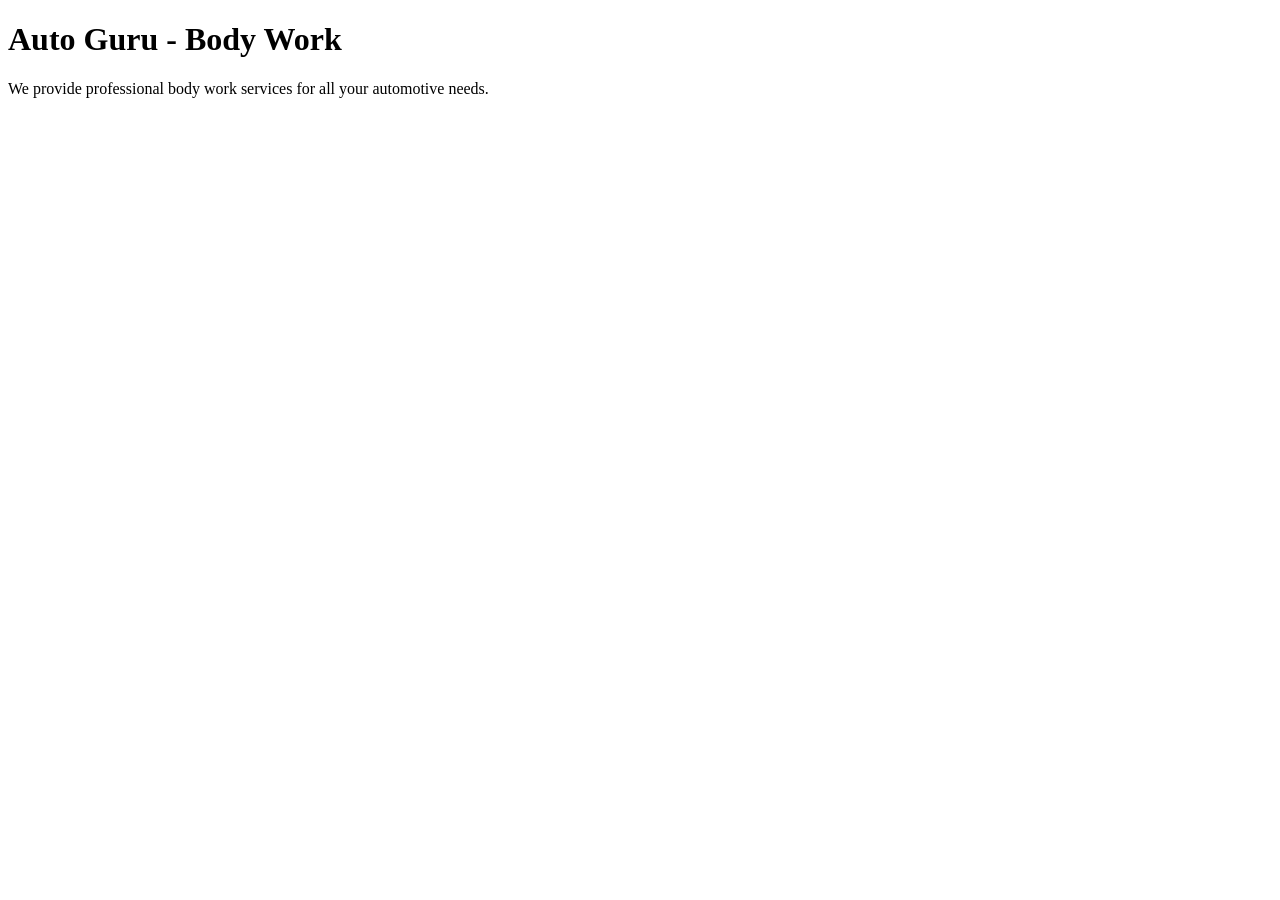
<file: bodyWork.html>
<!DOCTYPE html>
<html lang="en">
<head>
    <meta charset="UTF-8">
    <meta name="viewport" content="width=device-width, initial-scale=1.0">
    <title>Auto Guru - Body Work</title>
</head>
<body>
    <h1>Auto Guru - Body Work</h1>
    <p>We provide professional body work services for all your automotive needs.</p>
</body>
</html>
</file>
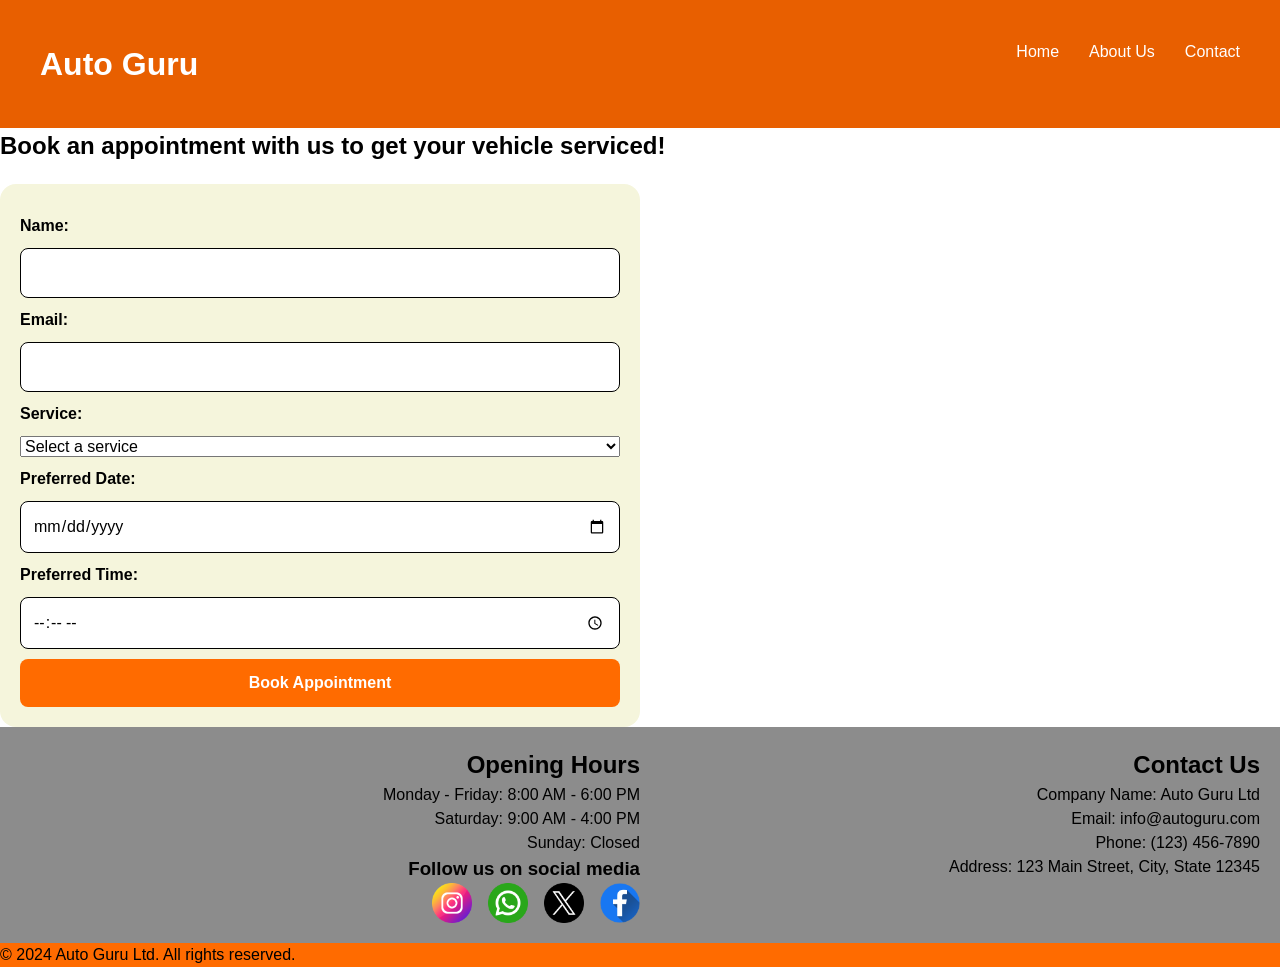
<file: calendarAppointment.html>
<!DOCTYPE html>
<html lang="en">
<head>
    <meta charset="UTF-8">
    <meta name="viewport" content="width=device-width, initial-scale=1.0">
    <title>Auto Guru Appointment Booking</title>
    <link rel="stylesheet" href="style.css">
    <link rel="stylesheet" href="reset.css">
</head>
<body>
    <main>
        <header class="subPage">
            <h1>Auto Guru</h1>
            <nav>
                <ul>
                    <li><a href="index.html">Home</a></li>
                    <li><a href="about.html">About Us</a></li>
                    <li><a href="contact.html">Contact</a></li>
                </ul>
            </nav>
        </header>
    
        <section class="appointment-form">
            <h2>Book an appointment with us to get your vehicle serviced!</h2>
            <form action="/submit-appointment" method="POST">
                <label for="name">Name:</label>
                <input type="text" id="name" name="name" required>

                <label for="email">Email:</label>
                <input type="email" id="email" name="email" required>

                <label for="service">Service:</label>
                <select id="service" name="service" required>
                    <option value="">Select a service</option>
                    <option value="engine-repair">Engine Repair</option>
                    <option value="body-work">Body Work</option>
                    <option value="painting">Painting</option>
                    <option value="maintenance">Maintenance</option>
                    <option value="MOT-&-Servicing">MOT & Servicing</option>
                </select>

                <label for="date">Preferred Date:</label>
                <input type="date" id="date" name="date" required>
                <label for="time">Preferred Time:</label>
                <input type="time" id="time" name="time" required>

                <button type="submit">Book Appointment</button>
            </form>
        </section>
  </main>
  <footer>
        <section class="contact-info">
            <div class="contact-details">
            <h2>Contact Us</h2>
            <p>Company Name: Auto Guru Ltd</p>
            <p>Email: info@autoguru.com</p>
            <p>Phone: (123) 456-7890</p>
            <p>Address: 123 Main Street, City, State 12345</p>
            </div>

            <div class="social-media">
                <h2>Opening Hours</h2>
                <p>Monday - Friday: 8:00 AM - 6:00 PM</p>
                <p>Saturday: 9:00 AM - 4:00 PM</p>
                <p>Sunday: Closed</p>

                <h3>Follow us on social media</h3>
                <div class="social-links">
                    <a href="https://www.facebook.com/profile.php?id=61563689922556" target="_blank" aria-label="Visit our Facebook page">
                    <img src="/icons/facebook.png" alt="Facebook logo">
                    </a>

                    <a href="https://x.com/yourhandle" target="_blank" aria-label="Visit our X page">
                    <img src="/icons/twitter.png" alt="X logo">
                    </a>

                    <a href="https://wa.me/2348012345678" target="_blank" aria-label="Chat with us on WhatsApp">
                    <img src="/icons/whatsapp.png" alt="WhatsApp logo">
                    </a>

                    <a href="https://www.instagram.com/eymonkgroup/" target="_blank" aria-label="Visit our Instagram page">
                    <img src="/icons/instagram.png" alt="Instagram logo">
                    </a>
                </div>
            </div>
        </section>
        <section class="copyright">
            <p>&copy; 2024 Auto Guru Ltd. All rights reserved.</p>
        </section>
    </footer>
</body>
</html>
</file>
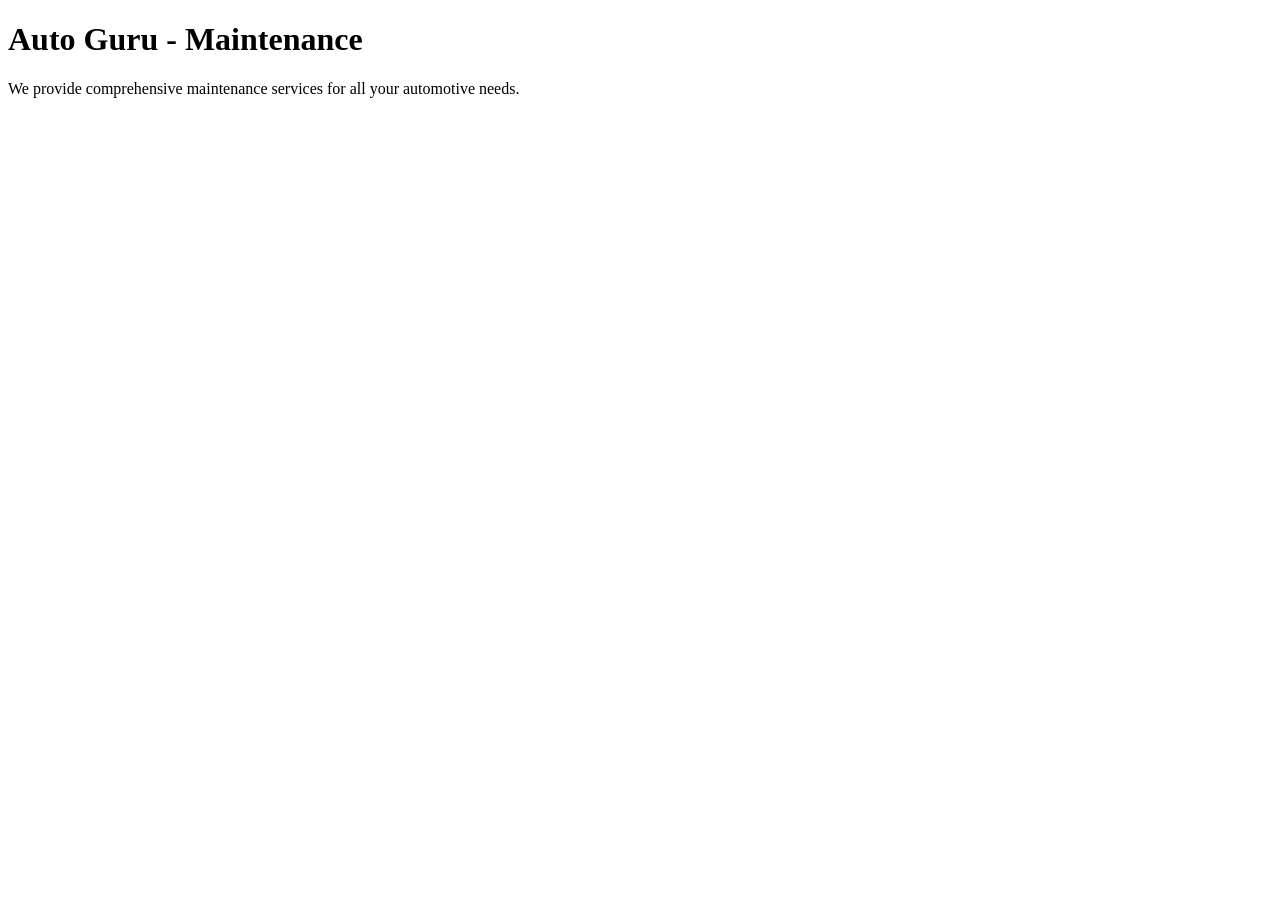
<file: maintenance.html>
<!DOCTYPE html>
<html lang="en">
<head>
    <meta charset="UTF-8">
    <meta name="viewport" content="width=device-width, initial-scale=1.0">
    <title>Auto Guru - Maintenance</title>
</head>
<body>
    <h1>Auto Guru - Maintenance</h1>
    <p>We provide comprehensive maintenance services for all your automotive needs.</p>
</body>
</html>
</file>
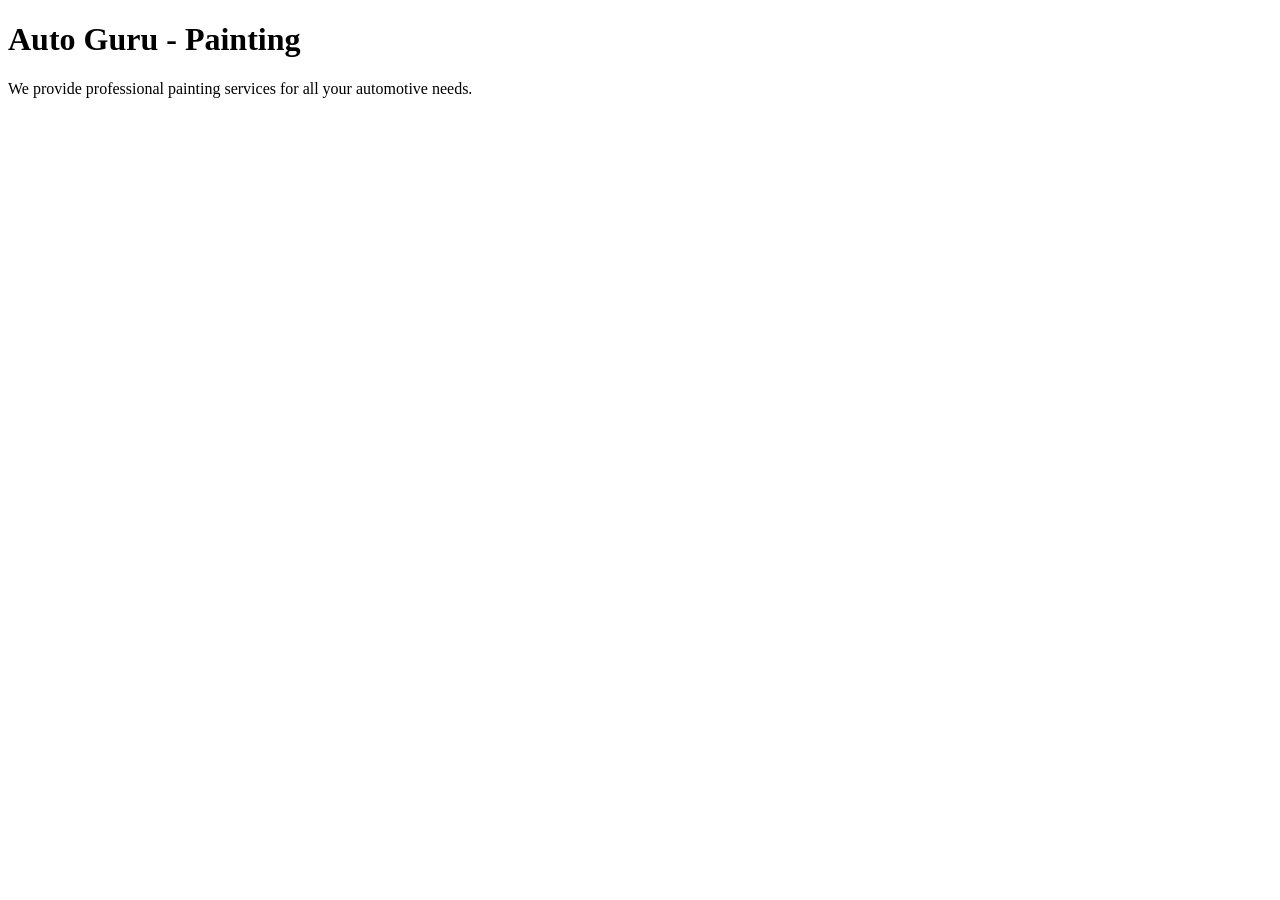
<file: painting.html>
<!DOCTYPE html>
<html lang="en">
<head>
    <meta charset="UTF-8">
    <meta name="viewport" content="width=device-width, initial-scale=1.0">
    <title>Auto Guru - Painting</title>
</head>
<body>
    <h1>Auto Guru - Painting</h1>
    <p>We provide professional painting services for all your automotive needs.</p>
</body>
</html>
</file>
<file: style.css>
.Header {
  min-height: 700px;
  padding: 20px 50px;

  background-image: url("https://images.pexels.com/photos/8664308/pexels-photo-8664308.jpeg");
  background-size: cover;
  background-position: center;
  background-repeat: no-repeat;

  position: relative;
  color: white;
}

.Header h1 {
  position: absolute;
  top: 30px;
  left: 50px;
  margin: 0;
  font-size: 36px;
  padding: 10px 20px;
  background: rgba(0, 0, 0, 0.80);
  border-radius: 16px;
}

.Header ul {
  position: absolute;
  top: 35px;
  right: 50px;

  display: flex;
  gap: 30px;

  list-style: none;
  margin: 0;
  padding: 0;
}

.Header li {
  cursor: pointer;
  font-weight: bold;
}

.Header p {
  position: absolute;
  bottom: 100px;
  left: 50px;

  margin: 0;
  font-size: 24px;
}

.Header button {
  position: absolute;
  bottom: 40px;
  left: 50px;

  padding: 14px 24px;
  border: none;
  border-radius: 8px;

  background: #ff6b00;
  color: white;
  font-weight: bold;
  cursor: pointer;
}

.Header button:hover {
  background: #e85f00;
}

.partners {
  padding: 60px 0;
  background: #f5f5f5;
  text-align: center;
}

.partners h2 {
  font-size: 36px;
  margin-bottom: 30px;
}

.logo-slider {
  width: 100%;
  overflow: hidden;
  background: white;
  padding: 25px 0;
}

.logo-track {
  display: flex;
  gap: 50px;
  width: max-content;

  animation: scrollLogos 20s linear infinite;
}

.logo-track img {
  width: 150px;
  height: 80px;
  object-fit: contain;
  flex-shrink: 0;
}

@keyframes scrollLogos {
  from {
    transform: translateX(0);
  }

  to {
    transform: translateX(-50%);
  }
}

.content {
    padding: 60px 40px;
    display: grid;
    grid-template-columns: repeat(3, 1fr);
    gap: 40px;
    background-color: rgba(0, 0, 0, 0.80);
    color: white;
}

.content h2 {
  color: #ff6b00;
}

.cta-form {
    background: #f5f5f5;
    padding: 30px;
    border-radius: 16px;
    display: flex;
    flex-direction: column;
    color: #000;
}

.cta-form button {
    margin-top: 20px;
    padding: 12px 20px;
    border: none;
    border-radius: 8px;
    background: #ff6b00;
    color: white;
    font-weight: bold;
    cursor: pointer;
}

.cta-form button:hover {
    background: #e85f00;
}

.Our-work {
    display: grid;
    grid-template-columns: repeat(2, 1fr);
    gap: 20px;
    padding: 60px 40px;
}

.Our-work h2 {
    grid-column: 1 / -1;
    text-align: center;
    font-size: 36px;
    margin-bottom: 20px;
}

.Our-work > div {
    min-height: 250px;
    padding: 30px;
    border-radius: 16px;

    background-size: cover;
    background-position: center;
    background-repeat: no-repeat;

    display: flex;
    flex-direction: column;
    justify-content: flex-end;
    align-items: flex-start;

    position: relative;
    overflow: hidden;
}

.Our-work > div::before {
    content: "";
    position: absolute;
    inset: 0;
    background: rgba(0, 0, 0, 0.45);
}

.Our-work h3,
.Our-work button {
    position: relative;
    z-index: 1;
}

.Our-work h3 {
    color: white;
    font-size: 28px;
    margin-bottom: 15px;
}

.Our-work button {
  padding: 12px 20px;
  border: none;
  border-radius: 8px;
  background: #ff6b00;
  color: white;
  font-weight: bold;
  cursor: pointer;
}

.Our-work button:hover {
  background: #e85f00;
}

.engine-repair {
    background-image: url('https://images.pexels.com/photos/8478272/pexels-photo-8478272.jpeg');
}

.engine-repair:hover {
    background-image: url('https://images.pexels.com/photos/8478272/pexels-photo-8478272.jpeg');
    filter: brightness(1.2);
}

.body-work {
    background-image: url('https://images.pexels.com/photos/4489710/pexels-photo-4489710.jpeg');
}
.body-work:hover {
    background-image: url('https://images.pexels.com/photos/4489710/pexels-photo-4489710.jpeg');
    filter: brightness(1.2);
}

.painting {
    background-image: url('https://images.pexels.com/photos/27982155/pexels-photo-27982155.jpeg');
}
.painting:hover {
    background-image: url('https://images.pexels.com/photos/27982155/pexels-photo-27982155.jpeg');
    filter: brightness(1.2);
}

.maintenance {
    background-image: url('https://images.pexels.com/photos/15489246/pexels-photo-15489246.jpeg');
}
.maintenance:hover {
    background-image: url('https://images.pexels.com/photos/15489246/pexels-photo-15489246.jpeg');
    filter: brightness(1.2);
}

.contact-info {
    display: grid;
    grid-template-columns: repeat(2, 1fr);
    gap: 0;
    background: rgba(0, 0, 0, 0.45); 
    direction: rtl;
    padding: 20px;
  }

.copyright {
    background-color: #ff6b00;
}

.social-links {
  display: flex;
  gap: 16px;
  align-items: center;
}

.social-links a {
  width: 40px;
  height: 40px;
  display: inline-flex;
  align-items: center;
  justify-content: center;
}

.social-links img {
  width: 100%;
  height: 100%;
  object-fit: contain;
}

.subPage {
    min-height: 100px;
    padding: 40px;
    background-color: #e85f00;
    color: white;
    display: flex;
    justify-content: space-between;
}

.subPage nav ul {
  display: flex;
  gap: 30px;
}

.appointment-form {
    background: white;
}

.appointment-form form {
    display: flex;
    flex-direction: column;
    justify-self: center;
    border: none;
    border-radius: 16px;
    margin-top: 20px;
    padding: 20px;
    cursor: pointer;
    width: 50%;
    background-color: beige;
}

.appointment-form label {
    color: #000;
    font-weight: bold;
    padding: 10px 0;
}

.appointment-form input {
    padding: 12px;
    border: none;
    border-radius: 8px;
    border: #000 solid 1px;
}

.appointment-form button {
    padding: 12px 20px;
    border: none;
    border-radius: 8px;
    background: #ff6b00;
    color: white;
    font-weight: bold;
    cursor: pointer;
    margin-top: 10px;
}

.appointment-form button:hover {
    background: #e85f00;
}


@media (max-width: 1024px) {
  .Header {
    min-height: 600px;
    padding: 20px 35px;
  }

  .Header h1 {
    left: 35px;
    font-size: 32px;
  }

  .Header ul {
    right: 35px;
    gap: 20px;
  }

  .Header p,
  .Header button {
    left: 35px;
  }

  .content {
    grid-template-columns: repeat(2, 1fr);
    padding: 50px 30px;
    gap: 30px;
  }

  .cta-form {
    grid-column: 1 / -1;
  }

  .Our-work {
    padding: 50px 30px;
  }

  .appointment-form form {
    width: 70%;
  }
}


/* Tablets */
@media (max-width: 768px) {
  .Header {
    min-height: 550px;
    padding: 20px;
  }

  .Header h1 {
    top: 20px;
    left: 20px;
    font-size: 28px;
    padding: 8px 16px;
  }

  .Header ul {
    top: 90px;
    left: 20px;
    right: auto;
    gap: 20px;
    flex-wrap: wrap;
  }

  .Header p {
    left: 20px;
    bottom: 110px;
    font-size: 22px;
    max-width: 85%;
  }

  .Header button {
    left: 20px;
    bottom: 45px;
  }

  .partners {
    padding: 45px 0;
  }

  .partners h2 {
    font-size: 30px;
  }

  .logo-track {
    gap: 35px;
    animation-duration: 16s;
  }

  .logo-track img {
    width: 120px;
    height: 65px;
  }

  .content {
    grid-template-columns: 1fr;
    padding: 45px 25px;
    gap: 25px;
  }

  .Our-work {
    grid-template-columns: 1fr;
    padding: 45px 25px;
  }

  .Our-work h2 {
    font-size: 30px;
  }

  .Our-work > div {
    min-height: 230px;
  }

  .contact-info {
    grid-template-columns: 1fr;
    direction: ltr;
    gap: 20px;
    text-align: center;
  }

  .social-links {
    justify-content: center;
  }

  .subPage {
    flex-direction: column;
    gap: 20px;
    text-align: center;
    align-items: center;
  }

  .subPage nav ul {
    justify-content: center;
    flex-wrap: wrap;
    gap: 20px;
  }

  .appointment-form form {
    width: 85%;
  }
}


/* Mobile phones */
@media (max-width: 480px) {
  .Header {
    min-height: 520px;
    padding: 16px;
    background-position: center;
  }

  .Header h1 {
    top: 16px;
    left: 16px;
    font-size: 24px;
    padding: 8px 14px;
    border-radius: 12px;
  }

  .Header ul {
    top: 85px;
    left: 16px;
    gap: 15px;
    font-size: 14px;
  }

  .Header p {
    left: 16px;
    bottom: 105px;
    font-size: 19px;
    line-height: 1.3;
  }

  .Header button {
    left: 16px;
    bottom: 40px;
    padding: 12px 18px;
    font-size: 14px;
  }

  .partners {
    padding: 35px 0;
  }

  .partners h2 {
    font-size: 26px;
    margin-bottom: 20px;
  }

  .logo-slider {
    padding: 18px 0;
  }

  .logo-track {
    gap: 25px;
    animation-duration: 14s;
  }

  .logo-track img {
    width: 95px;
    height: 55px;
  }

  .content {
    padding: 35px 18px;
    gap: 22px;
  }

  .content h2 {
    font-size: 24px;
  }

  .cta-form {
    padding: 22px;
  }

  .Our-work {
    padding: 35px 18px;
    gap: 18px;
  }

  .Our-work h2 {
    font-size: 26px;
  }

  .Our-work > div {
    min-height: 210px;
    padding: 22px;
    border-radius: 12px;
  }

  .Our-work h3 {
    font-size: 23px;
  }

  .Our-work button {
    padding: 10px 16px;
    font-size: 14px;
  }

  .contact-info {
    padding: 20px 15px;
  }

  .social-links a {
    width: 34px;
    height: 34px;
  }

  .subPage {
    padding: 25px 16px;
  }

  .subPage nav ul {
    gap: 15px;
    font-size: 14px;
  }

  .appointment-form form {
    width: 92%;
    padding: 18px;
  }

  .appointment-form input {
    padding: 10px;
  }

  .appointment-form button {
    padding: 11px 18px;
  }
}


/* Very small phones */
@media (max-width: 360px) {
  .Header h1 {
    font-size: 21px;
  }

  .Header ul {
    gap: 12px;
    font-size: 13px;
  }

  .Header p {
    font-size: 17px;
  }

  .Header button {
    font-size: 13px;
    padding: 10px 15px;
  }

  .partners h2,
  .Our-work h2 {
    font-size: 24px;
  }

  .logo-track img {
    width: 80px;
    height: 45px;
  }

  .Our-work h3 {
    font-size: 20px;
  }

  .appointment-form form {
    width: 95%;
  }
}
</file>
